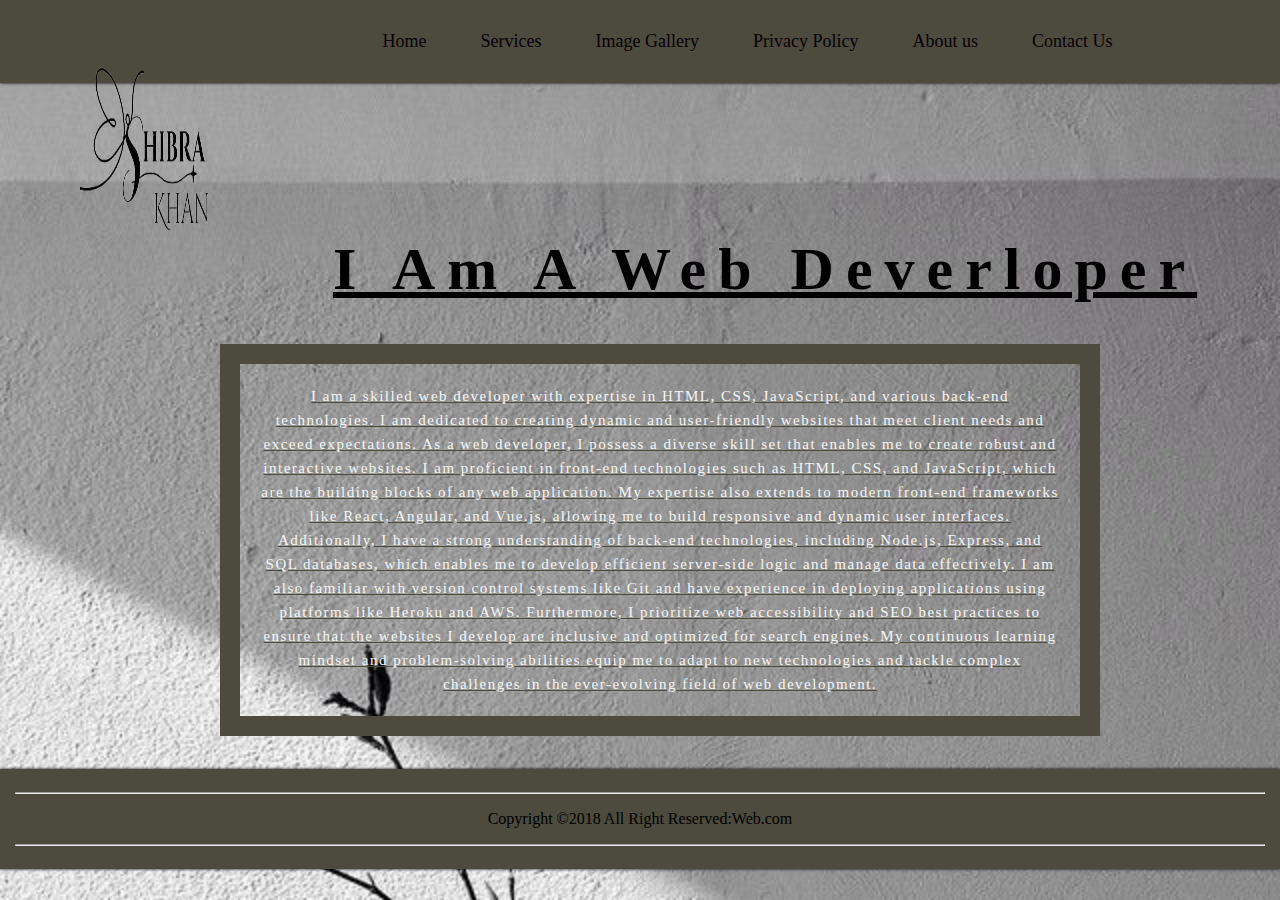
<file: Web by css/index.html>
<!DOCTYPE html>
<html lang="en">

<head>
    <meta charset="UTF-8">
    <meta name="viewport" content="width=device-width, initial-scale=1.0">
    <link rel="stylesheet" href="style.css">
<link rel="stylesheet" href="https://cdnjs.cloudflare.com/ajax/libs/animate.css/4.1.1/animate.min.css">

    <title>My Website</title>
</head>

<body>
    <!-- header starts here --->
    <header>

        <ul>
            <li> <img src="images/a405ab46-c47b-4c36-9f91-a8826ed30366-removebg-preview.png" alt="">

            </li>
            <li> <a href="index.html" target="_blank">Home</a></li>
            <li> <a href="services.html"  target="_blank">Services</a></li>
            <li><a href="gallery.html"  target="_blank">Image Gallery</a></li>
            <li> <a href="privaxy.html"  target="_blank">Privacy Policy</a></li>
            <li><a href="aboutus.html"  target="_blank"> About us</a></li>
            <li><a href="contact.html"  target="_blank">Contact Us</a></li>
        </ul>


    </header>
    <br>
    <br>
    <br><br>
    <!-- Header ends here -->


    <div class="main">

        <u>
            <h1 class="animate__animated animate__shakeX">I am a web deverloper </h1>
        </u>
        <p class="mainpara">I am a skilled web developer with expertise in HTML, CSS, JavaScript, and various back-end technologies. I am
            dedicated to creating dynamic and user-friendly websites that meet client needs and exceed expectations.
        As a web developer, I possess a diverse skill set that enables me to create robust and interactive websites.
            I am proficient in front-end technologies such as HTML, CSS, and JavaScript, which are the building blocks
            of any web application. My expertise also extends to modern front-end frameworks like React, Angular, and
            Vue.js, allowing me to build responsive and dynamic user interfaces. Additionally, I have a strong
            understanding of back-end technologies, including Node.js, Express, and SQL databases, which enables me to
            develop efficient server-side logic and manage data effectively. I am also familiar with version control
            systems like Git and have experience in deploying applications using platforms like Heroku and AWS.
            Furthermore, I prioritize web accessibility and SEO best practices to ensure that the websites I develop are
            inclusive and optimized for search engines. My continuous learning mindset and problem-solving abilities
            equip me to adapt to new technologies and tackle complex challenges in the ever-evolving field of web
            development.
        </p>

    </div>

    <!-- main content ends here -->

    <br>
    <br>
    <br>
    <!-- Footer Starts Here -->
    <footer>
    <hr>
    <p >Copyright ©2018 All Right Reserved:Web.com</p>
    <hr>
</footer>
</body>

</html>
</file>
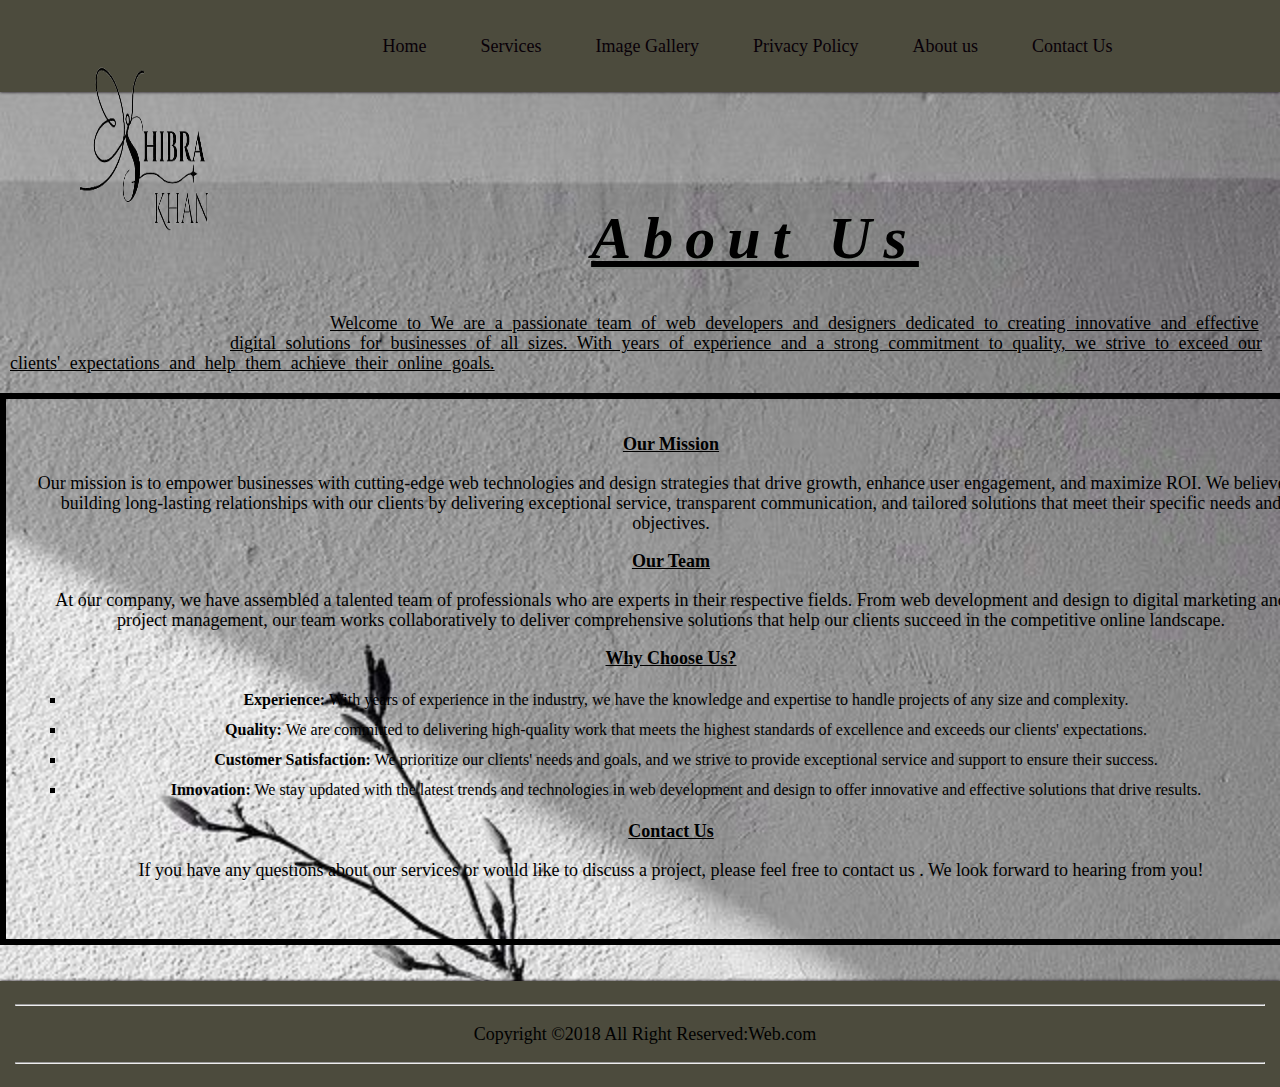
<file: Web by css/aboutus.html>
<!DOCTYPE html>
<html lang="en">

<head>
    <meta charset="UTF-8">
    <meta name="viewport" content="width=device-width, initial-scale=1.0">
    <title>Document</title>
    <link rel="stylesheet" href="aboutus.css">
    <link rel="stylesheet" href="style.css">
</head>

<body>
        <!-- header starts here --->
        <header>

            <ul>
                <li> <img src="images/a405ab46-c47b-4c36-9f91-a8826ed30366-removebg-preview.png" alt="">
    
                </li>
                <li> <a href="index.html" target="_blank">Home</a></li>
                <li> <a href="services.html"  target="_blank">Services</a></li>
                <li><a href="gallery.html"  target="_blank">Image Gallery</a></li>
                <li> <a href="privaxy.html"  target="_blank">Privacy Policy</a></li>
                <li><a href="aboutus.html"  target="_blank"> About us</a></li>
                <li><a href="contact.html"  target="_blank">Contact Us</a></li>
            </ul>
    
    
        </header>
        <br>
        <br>
        <br><br>
        <!-- Header ends here -->
    <h1>About Us</h1>
<div class="mainp">
    <p>Welcome to We are a passionate team of web developers and designers dedicated to creating innovative and
        effective digital solutions for businesses of all sizes. With years of experience and a strong commitment to
        quality, we strive to exceed our clients' expectations and help them achieve their online goals.</p>
</div>
        <div class="main">
    <h2>Our Mission</h2>


    <p>Our mission is to empower businesses with cutting-edge web technologies and design strategies that drive growth,
        enhance user engagement, and maximize ROI. We believe in building long-lasting relationships with our clients by
        delivering exceptional service, transparent communication, and tailored solutions that meet their specific needs
        and objectives.</p>

    <h2>Our Team</h2>

    <p>At our company, we have assembled a talented team of professionals who are experts in their respective
        fields. From web development and design to digital marketing and project management, our team works
        collaboratively to deliver comprehensive solutions that help our clients succeed in the competitive online
        landscape.</p>

    <h2>Why Choose Us?</h2>

    <ul>
        <li><strong>Experience:</strong> With years of experience in the industry, we have the knowledge and expertise
            to handle projects of any size and complexity.</li>
        <li><strong>Quality:</strong> We are committed to delivering high-quality work that meets the highest standards
            of excellence and exceeds our clients' expectations.</li>
        <li><strong>Customer Satisfaction:</strong> We prioritize our clients' needs and goals, and we strive to provide
            exceptional service and support to ensure their success.</li>
        <li><strong>Innovation:</strong> We stay updated with the latest trends and technologies in web development and
            design to offer innovative and effective solutions that drive results.</li>
    </ul>

    <h2>Contact Us</h2>

    <p>If you have any questions about our services or would like to discuss a project, please feel free to contact us
        . We look forward to hearing from you!</p>

    </div>
    <br>
    <br>
    <!-- Footer Starts Here -->
    <footer>
    <hr>
    <p >Copyright ©2018 All Right Reserved:Web.com</p>
    <hr>
</footer>
</body>

</html>
</file>
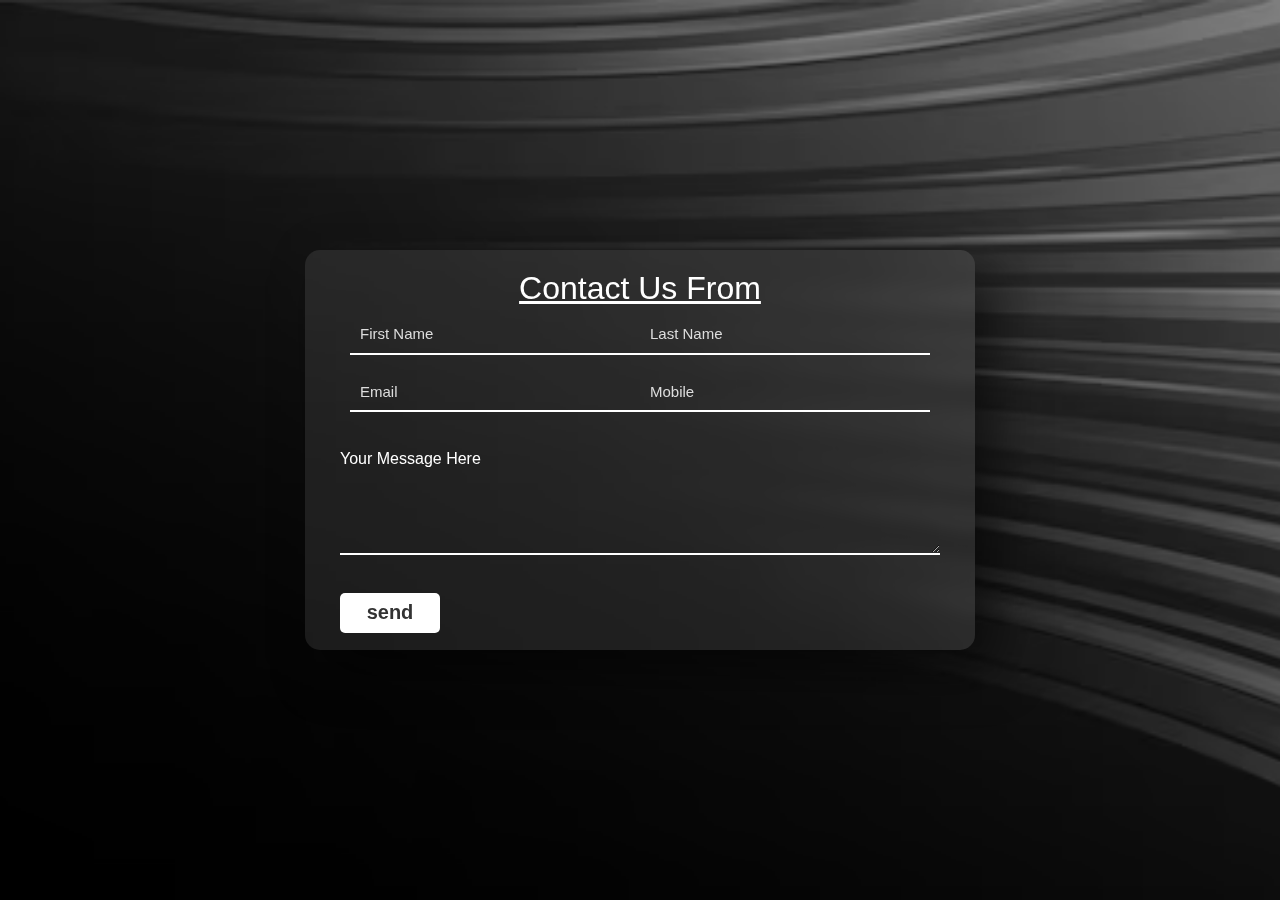
<file: Web by css/contact.html>
<!DOCTYPE html>
<html lang="en">
<head>
    <meta charset="UTF-8">
    <meta name="viewport" content="width=device-width, initial-scale=1.0">
    <link rel="stylesheet" href="contact.css">
    
    <title>Document</title>
</head>
<body>
     

    <div class="container">
        <form action="">
            <h1>Contact Us From</h1>
            <input type="text" id="First name" placeholder="First Name" required>
            <input type="text" id="Last name" placeholder="Last Name" required>
            <input type="email" id="Email" placeholder="Email" required>
            <input type="text" id="Mobile" placeholder="Mobile" required>
            <h4>Your Message Here</h4>
            <textarea required></textarea>
            <input type="submit" value="send" id="button">


        </form>



    </div>
</html>
</file>
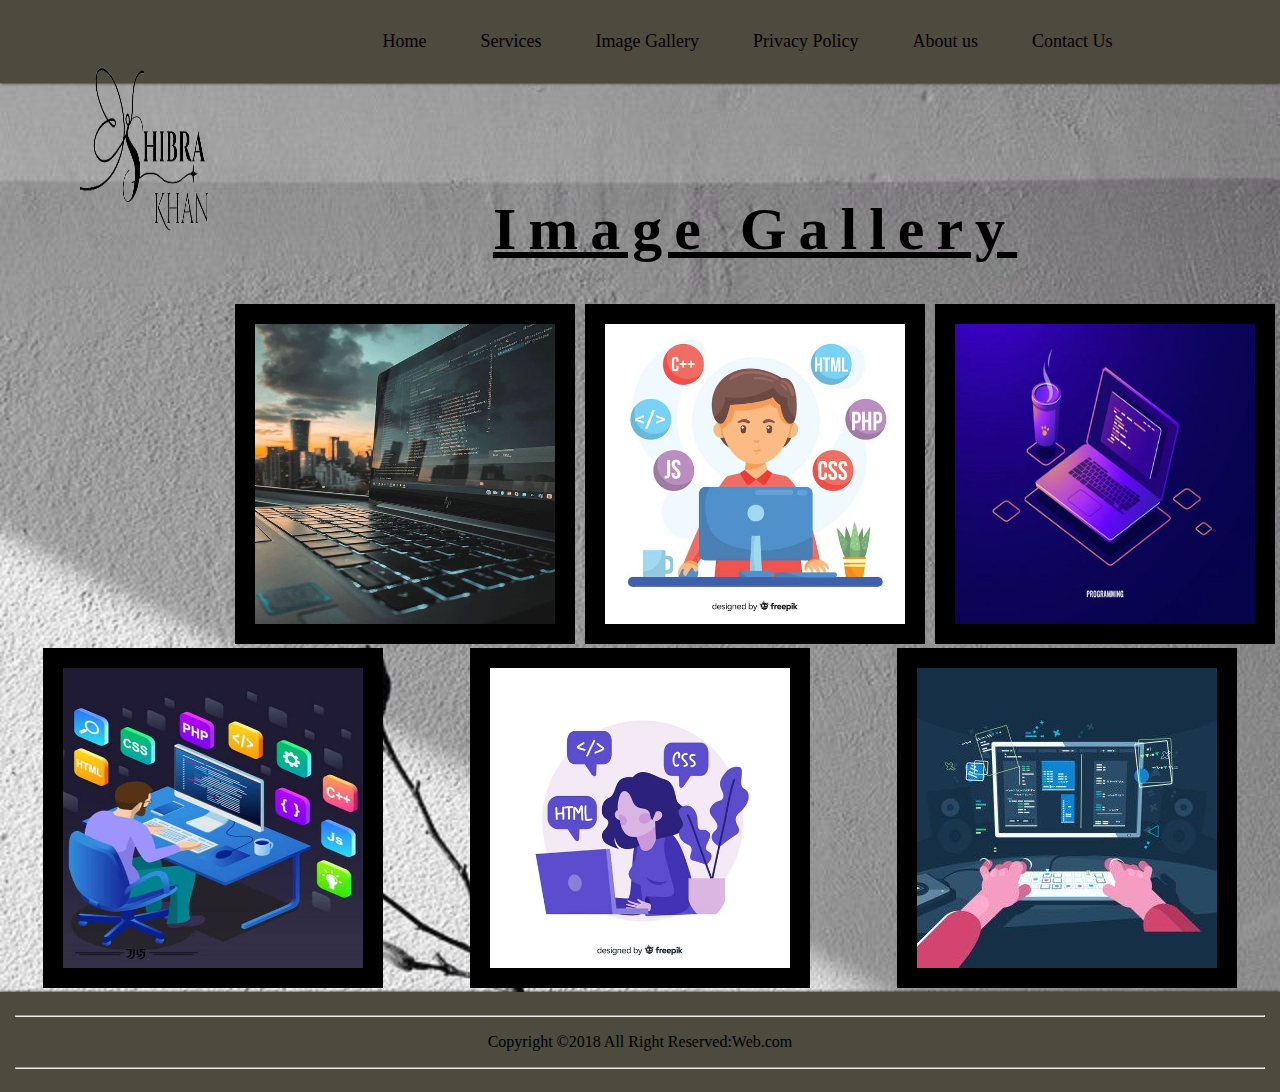
<file: Web by css/gallery.html>
<!DOCTYPE html>
<html lang="en">
<head>
    <meta charset="UTF-8">
    <meta name="viewport" content="width=device-width, initial-scale=1.0">
    <title>Document</title>
    <link rel="stylesheet" href="gallery.css">
    <link rel="stylesheet" href="style.css">
</head>
<body>
       <!-- header starts here --->
       <header>

        <ul>
            <li> <img src="images/a405ab46-c47b-4c36-9f91-a8826ed30366-removebg-preview.png" alt="">

            </li>
            <li> <a href="index.html" target="_blank">Home</a></li>
            <li> <a href="services.html"  target="_blank">Services</a></li>
            <li><a href="gallery.html"  target="_blank">Image Gallery</a></li>
            <li> <a href="privaxy.html"  target="_blank">Privacy Policy</a></li>
            <li><a href="aboutus.html"  target="_blank"> About us</a></li>
            <li><a href="contact.html"  target="_blank">Contact Us</a></li>
        </ul>


    </header>
    <br>
    <br>
    <br><br>
    <!-- Header ends here -->
    <h1>Image Gallery</h1>
   <div class="gallery">
    <div class="gridcontainer1">
        <div class="item1"><img src="images/img1.jpg" alt="" height="300px" width="300px"></div>
        <div class="item2"><img src="images/img3.jpg" alt=""height="300px" width="300px"></div>
        <div class="item3"><img src="images/img2.jpg" alt=""height="300px" width="300px"></div>
    </div>
    <div class="gridcontainer2">
        <div class="item1"><img src="images/img4.jpg" alt="" height="300px" width="300px"></div>
        <div class="item2"><img src="images/img6.jpg" alt=""height="300px" width="300px"></div>
        <div class="item3"><img src="images/img5.jpg" alt=""height="300px" width="300px"></div>
    </div>


   </div>
   <!-- Footer Starts Here -->
   <footer>
    <hr>
    <p >Copyright ©2018 All Right Reserved:Web.com</p>
    <hr>
</footer>
</html>
</file>
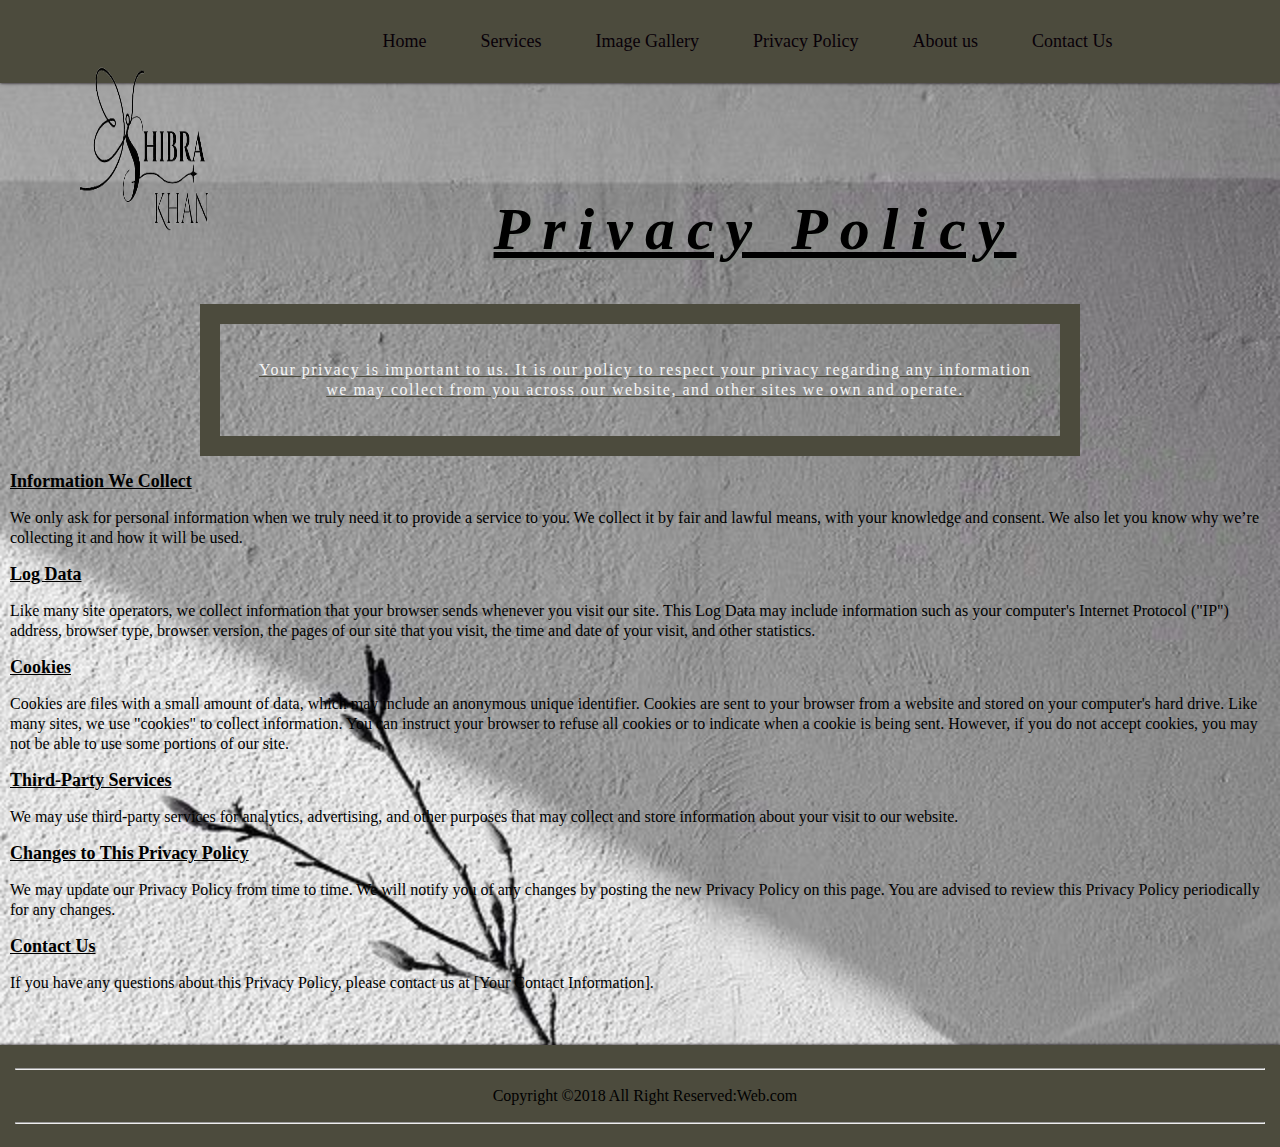
<file: Web by css/privaxy.html>
<!DOCTYPE html>
<html lang="en">
<head>
    <meta charset="UTF-8">
    <meta name="viewport" content="width=device-width, initial-scale=1.0">
    <link rel="stylesheet" href="privacy.css">
    <link rel="stylesheet" href="style.css">
    <title>Document</title>
</head>
<body>
        <!-- header starts here --->
        <header>

            <ul>
                <li> <img src="images/a405ab46-c47b-4c36-9f91-a8826ed30366-removebg-preview.png" alt="">
    
                </li>
                <li> <a href="index.html" target="_blank">Home</a></li>
                <li> <a href="services.html"  target="_blank">Services</a></li>
                <li><a href="gallery.html"  target="_blank">Image Gallery</a></li>
                <li> <a href="privaxy.html"  target="_blank">Privacy Policy</a></li>
                <li><a href="aboutus.html"  target="_blank"> About us</a></li>
                <li><a href="contact.html"  target="_blank">Contact Us</a></li>
            </ul>
    
    
        </header>
        <br>
        <br>
        <br><br>
        <!-- Header ends here -->
    <h1>Privacy Policy</h1>

<div class="mainpara"><p>Your privacy is important to us. It is our policy to respect your privacy regarding any information we may collect from you across our website, and other sites we own and operate.</p></div>

    

    <h2>Information We Collect</h2>

    <p>We only ask for personal information when we truly need it to provide a service to you. We collect it by fair and lawful means, with your knowledge and consent. We also let you know why we’re collecting it and how it will be used.</p>

    <h2>Log Data</h2>

    <p>Like many site operators, we collect information that your browser sends whenever you visit our site. This Log Data may include information such as your computer's Internet Protocol ("IP") address, browser type, browser version, the pages of our site that you visit, the time and date of your visit, and other statistics.</p>

    <h2>Cookies</h2>

    <p>Cookies are files with a small amount of data, which may include an anonymous unique identifier. Cookies are sent to your browser from a website and stored on your computer's hard drive. Like many sites, we use "cookies" to collect information. You can instruct your browser to refuse all cookies or to indicate when a cookie is being sent. However, if you do not accept cookies, you may not be able to use some portions of our site.</p>

    <h2>Third-Party Services</h2>

    <p>We may use third-party services for analytics, advertising, and other purposes that may collect and store information about your visit to our website.</p>

    <h2>Changes to This Privacy Policy</h2>

    <p>We may update our Privacy Policy from time to time. We will notify you of any changes by posting the new Privacy Policy on this page. You are advised to review this Privacy Policy periodically for any changes.</p>

    <h2>Contact Us</h2>

    <p>If you have any questions about this Privacy Policy, please contact us at [Your Contact Information].</p>

    <br>
    <br>
    <!-- Footer Starts Here -->
    <footer>
    <hr>
    <p >Copyright ©2018 All Right Reserved:Web.com</p>
    <hr>
</footer>
</body>
</html>
</file>
<file: Web by css/style.css>
body{
    margin: 0;
    padding:0;
  
  
    overflow-x: hidden;
    background-image: url(images/bg3.jpg)  ;
    background-repeat: no-repeat;
    background-size: cover;
 
  
}
header {
   
    
    position: relative;
    padding: 15px;
    box-shadow: 0 0 3px  #080008;
    text-align: center;
  
    background: #4C4B3D;
  

    
}
header li{
  display: inline;
  margin-right: 20px;
 padding-right: 30px;
 font-size: 18px;
  

}
header li a{
    text-decoration: none;
    color: #080008;
   
}
header li img{
    float: left;
    width: 175px;
    height: 45vh;
    margin-top: -90px;
   
}
.main{
    text-align: center;
    height: 500px;
    width: 100%;
   
    margin-top: 20PX;
    padding: 20px;
}
h1{
    text-transform: capitalize;
   
    letter-spacing: 0.2em;
    font-size: 60px;
    font-weight: bold;
    font-family: Georgia, 'Times New Roman', Times, serif;

}
.animate__animated.animate__shakeX {
    --animate-duration: 10s;
  }

.mainpara {
   
    letter-spacing: 0.1em;
    line-height: 1.6;
    width: 800px;
   padding:20px;
   /* margin: 10px auto 10px auto; */
   color: whitesmoke;
   font-size: 15px;
   margin:0 auto;
   text-decoration: underline #4C4B3D;
 
    border: 20px solid #4C4B3D;
}
footer{
    position: relative;
    padding: 15px;
    box-shadow: 0 0 3px  #080008;
    text-align: center;
   
    background:#4C4B3D;}
</file>
<file: Web by css/aboutus.css>
*{
    font-family: Georgia, 'Times New Roman', Times, serif;
  
}
h1{
    font-size: 50px;
    text-align: center;
    text-decoration: underline;
    text-shadow: 2px 2px  #848884;

    font-style: oblique;
}
.mainp{
  
    font-size: 50px;
    text-decoration: underline;
    text-indent: 100px;
    line-height: 1.8;
    word-spacing: 5px;
}
 

h2{
    margin-left: 10px;
    font-size: 18px;
    text-decoration: underline;
    
} 
p{

margin-left: 10px;
line-height: 20px;
font-size: 18px;
}
ul{
   list-style: square;
}
ul>li{

    line-height: 30px;
}
.main{
    border: 6px solid black;
}
</file>
<file: Web by css/contact.css>
*{
    margin:0%;
    padding: 0%;
    box-sizing: border-box;
    font-family: 'Segoe UI', Tahoma, Geneva, Verdana, sans-serif;
}

    

.container{
    background-color: #08071d;
    min-height:100vh ;
    display: flex;
    justify-content: center;
    align-items: center;
    background: url(images/form.avif) no-repeat center center/cover;
}
.container form{
    width: 670px;
    background-color: aliceblue;
    height: 400px;
    display: flex;
    justify-content: center;
    box-shadow: 20px 20px 50px rgba(0, 0, 0, 0.5);
    border-radius: 15px;
    background: rgba(225, 225, 225, 0.1);
    backdrop-filter: blur(10px);
    flex-wrap: wrap;
}
.container form h1{
font-weight: 500;
color:#fff;
margin-top: 20px;
width:500px;
text-align: center;
text-decoration: underline ;

}
.container form input{
    width:290px;
    height:40px;
    padding-left: 10px;
    outline: none;
    border: none;
    font-size:15px;
    margin-bottom:10px;
    background: none;
    border-bottom: 2px solid #fff;
}
.container form input::placeholder{
    color: #ddd;

}
.container form #lastname,
.container form #mobile{
    margin-left: 20px;
}
.container form h4{
    color:#fff;
    font-weight: 300;
    width: 600px;
    margin-top: 20px;
}
.container form textarea{
    background: none;
    border: none;
    border-bottom: 2px solid #fff;
    color:#fff;
    font-weight: 200;
    font-size: 15px;
    outline: none;
    padding: 10px;
    min-width: 600px;
    max-width: 600px;
    min-height: 80px;
    max-height: 80px;

}
textarea::-webkit-scrollbar{
    width: 1em;
}
textarea::-webkit-scrollbar-thumb{
    background-color: rgba(194, 194, 194, 0.713);
}
.container form #button{
    border: none;
    background: #fff;
    border-radius: 5px;
    margin-top: 20px;
    font-weight: 600;
    font-size: 20px;
    color:#333;
    width:100px;
    padding:0;
    margin-right: 500px;
    margin-top: 30px;
    transition: 0.3s;

}
.containerfor button:hover{
    opacity: 0.7;
}
</file>
<file: Web by css/gallery.css>
*{
    text-align: center;
}

h1{
    font-size: 100px;
    text-decoration: underline;
    

}
.gallery{
   
}
.gridcontainer1{
    display: grid;
    grid-template-areas: 'grid-item1 grid-item1 grid-item1  ';
  

}
.gridcontainer2{
    display: grid;
    grid-template-areas: 'grid-item1 grid-item1 grid-item1 ';

}

.gridcontainer1 img {
    transition: 1s ease;
    border: 20px solid;
    
    }
    
    .gridcontainer1 img:hover{
    -webkit-transform: scale(0.8);
    -ms-transform: scale(0.8);
    transform: scale(0.8);
    transition: 1s ease;
    }
    .gridcontainer2 img {
        transition: 1s ease;
        border: 20px solid;
        }
        
        .gridcontainer2 img:hover{
        -webkit-transform: scale(0.8);
        -ms-transform: scale(0.8);
        transform: scale(0.8);
        transition: 1s ease;
        }
</file>
<file: Web by css/privacy.css>
*{
  font-family: Georgia, 'Times New Roman', Times, serif;

}
h1{
    font-size: 50px;
    text-align: center;
    text-decoration: underline;
    text-shadow: 2px 2px  #848884;

    font-style: oblique;
}
.mainpara{
    font-size: 20px;
    text-align: center;
    text-decoration: underline ;
    line-height: 40px;
}
h2{
    margin-left: 10px;
    font-size: 18px;
    text-decoration: underline;
    
}
p{
    margin-left: 10px;
    line-height: 20px;
    font-size: 16px;

   
}
</file>
